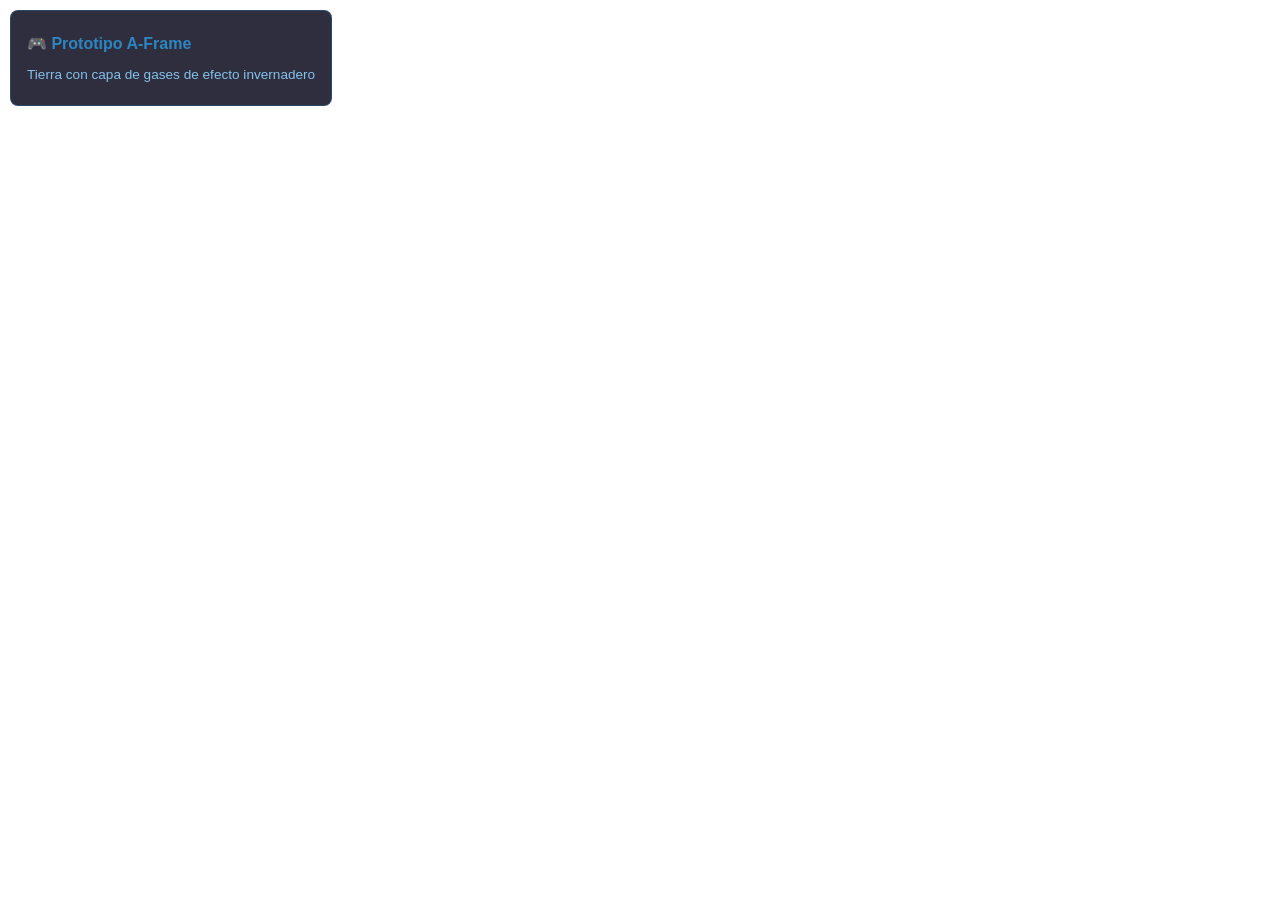
<file: public/aframe.html>
<!DOCTYPE html>
<html lang="es">
<head>
    <meta charset="UTF-8">
    <meta name="viewport" content="width=device-width, initial-scale=1.0">
    <title>Prototipo A-Frame — Cambio Climático</title>
    <meta name="description" content="Prototipo A-Frame para el libro educativo de realidad aumentada sobre cambio climático">
    <script src="https://aframe.io/releases/1.4.2/aframe.min.js"></script>
    <script src="js/escena.js"></script>
    <script src="js/objetos.js"></script>
    <style>
        body { margin: 0; overflow: hidden; }
        #info-prototipo {
            position: fixed;
            top: 10px;
            left: 10px;
            z-index: 999;
            background: rgba(10, 10, 30, 0.85);
            color: #85C1E9;
            padding: 10px 16px;
            border-radius: 8px;
            font-family: 'Segoe UI', sans-serif;
            font-size: 0.85rem;
            border: 1px solid rgba(46, 134, 193, 0.3);
            backdrop-filter: blur(8px);
        }
        #info-prototipo h2 {
            font-size: 1rem;
            margin-bottom: 4px;
            color: #2E86C1;
        }
    </style>
</head>
<body>
    <div id="info-prototipo">
        <h2>🎮 Prototipo A-Frame</h2>
        <p>Tierra con capa de gases de efecto invernadero</p>
    </div>

    <a-scene>
        <!-- ===== TIERRA (placeholder) ===== -->
        <a-sphere
            position="0 1.5 -4"
            radius="1"
            color="#2E86C1"
            animation="property: rotation; to: 0 360 0; loop: true; dur: 8000; easing: linear"
            info-panel="titulo: La Tierra; descripcion: Nuestro planeta se calienta debido a los gases de efecto invernadero">
        </a-sphere>

        <!-- ===== CAPA DE GASES (Three.js) ===== -->
        <a-entity position="0 1.5 -4" capa-gases></a-entity>

        <!-- ===== TURBINA DE PRUEBA ===== -->
        <a-entity position="3 0 -5" turbina-eolica></a-entity>

        <!-- ===== ESCENARIO ===== -->
        <a-plane
            position="0 0 -4"
            rotation="-90 0 0"
            width="12"
            height="12"
            color="#1B4F72"
            opacity="0.8">
        </a-plane>

        <!-- ===== CIELO ===== -->
        <a-sky color="#0B1A2E"></a-sky>

        <!-- ===== ILUMINACIÓN ===== -->
        <a-light type="ambient" color="#445566" intensity="0.6"></a-light>
        <a-light type="directional" position="2 4 1" color="#FFFFFF" intensity="0.8"></a-light>

        <!-- ===== CÁMARA ===== -->
        <a-entity
            camera
            position="0 1.6 0"
            look-controls
            wasd-controls>
        </a-entity>
    </a-scene>
</body>
</html>
</file>
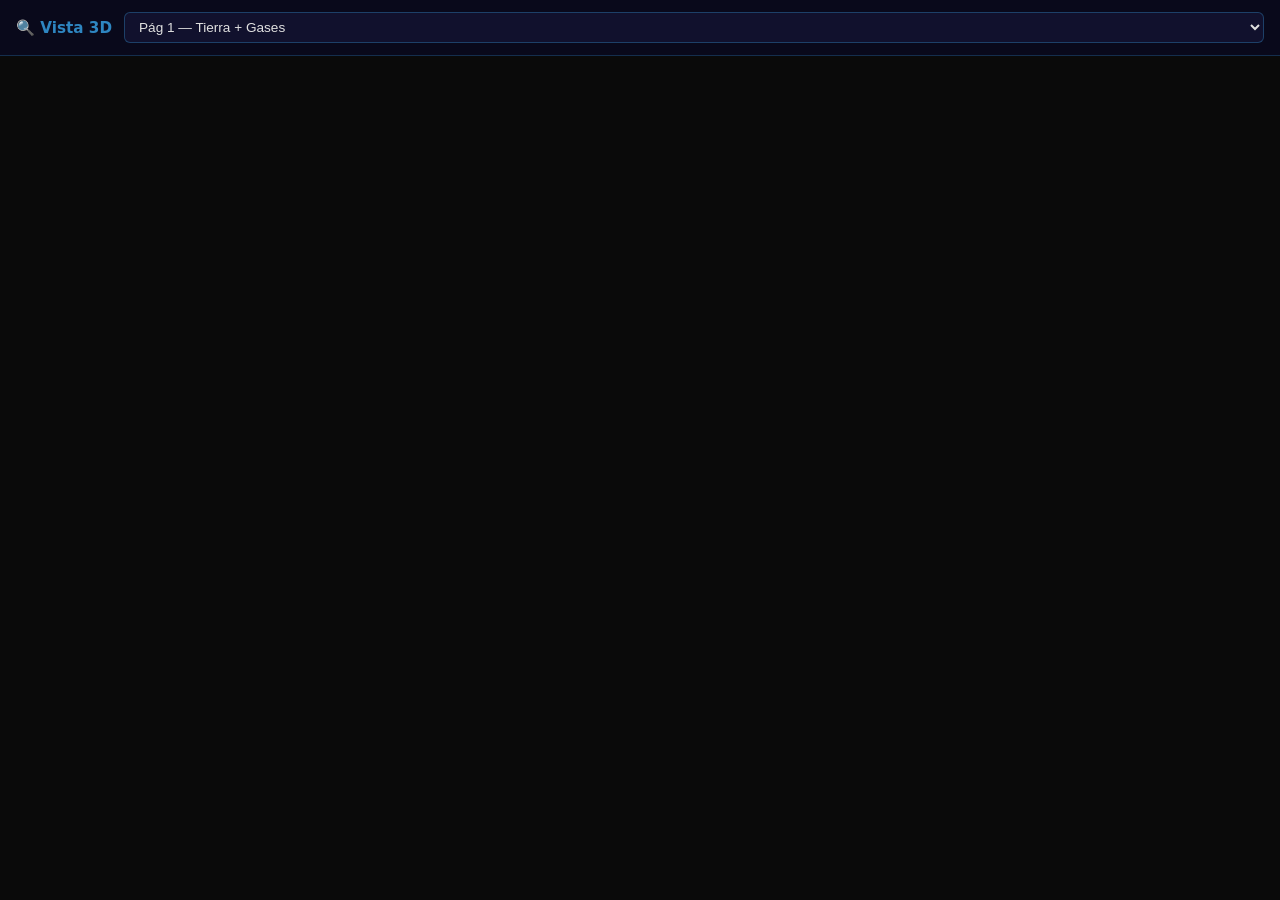
<file: public/vista3d.html>
<!DOCTYPE html>
<html lang="es">
<head>
    <meta charset="UTF-8">
    <meta name="viewport" content="width=device-width, initial-scale=1.0">
    <title>Vista 3D — Validación de Contenidos RA</title>
    <meta name="description" content="Vista 3D para validar los 5 contenidos de realidad aumentada del libro sobre cambio climático">
    <script src="https://aframe.io/releases/1.4.2/aframe.min.js"></script>
    <script src="js/escena.js"></script>
    <script src="js/objetos.js"></script>
    <link rel="stylesheet" href="css/estilos.css">
</head>
<body style="overflow: hidden;">

    <!-- ===== SELECTOR DE CONTENIDO ===== -->
    <div id="selector-vista3d">
        <h2>🔍 Vista 3D</h2>
        <select id="select-contenido-3d">
            <option value="1">Pág 1 — Tierra + Gases</option>
            <option value="2">Pág 2 — Fábrica + Humo</option>
            <option value="3">Pág 3 — Iceberg</option>
            <option value="4">Pág 4 — Árbol</option>
            <option value="5">Pág 5 — Turbina Eólica</option>
        </select>
    </div>

    <!-- ===== ESCENA 3D ===== -->
    <a-scene embedded style="height: 100vh; width: 100vw; margin-top: 0;">

        <!-- ===== PÁGINA 1: Tierra con capa de gases ===== -->
        <a-entity id="contenido-1" visible="true">
            <a-sphere
                position="0 1.5 -3"
                radius="0.8"
                color="#2E86C1"
                animation="property: rotation; to: 0 360 0; loop: true; dur: 8000; easing: linear">
            </a-sphere>
            <a-entity position="0 1.5 -3" capa-gases></a-entity>
        </a-entity>

        <!-- ===== PÁGINA 2: Fábrica con partículas de humo ===== -->
        <a-entity id="contenido-2" visible="false">
            <!-- Estructura de la fábrica -->
            <a-box position="0 0.5 -3" width="0.8" height="1" depth="0.6" color="#5D6D7E"></a-box>
            <a-box position="-0.2 0.3 -2.75" width="0.3" height="0.4" depth="0.02" color="#2C3E50" opacity="0.7"></a-box>
            <a-box position="0.2 0.3 -2.75" width="0.3" height="0.4" depth="0.02" color="#2C3E50" opacity="0.7"></a-box>
            <!-- Chimenea -->
            <a-cylinder position="0.3 1.2 -3" radius="0.08" height="0.6" color="#717D7E"></a-cylinder>
            <a-cylinder position="-0.2 1.1 -3" radius="0.06" height="0.4" color="#717D7E"></a-cylinder>
            <!-- Partículas de humo -->
            <a-entity position="0.3 1.5 -3" particulas-humo></a-entity>
        </a-entity>

        <!-- ===== PÁGINA 3: Iceberg derritiéndose ===== -->
        <a-entity id="contenido-3" visible="false">
            <!-- Iceberg parte superior -->
            <a-cone
                position="0 1 -3"
                radius-bottom="0.6"
                radius-top="0.15"
                height="1"
                color="#D6EAF8"
                animation="property: scale; from: 1 1 1; to: 0.8 0.7 0.8; dir: alternate; loop: true; dur: 5000; easing: easeInOutSine">
            </a-cone>
            <!-- Agua -->
            <a-plane
                position="0 0.4 -3"
                width="3"
                height="3"
                color="#2980B9"
                opacity="0.5"
                rotation="-90 0 0">
            </a-plane>
            <!-- Gotas de deshielo -->
            <a-entity position="0 0.8 -3" gotas-agua></a-entity>
        </a-entity>

        <!-- ===== PÁGINA 4: Árbol con ciclo de vida ===== -->
        <a-entity id="contenido-4" visible="false">
            <!-- Tronco -->
            <a-cylinder position="0 0.5 -3" radius="0.08" height="1" color="#6E2C00"></a-cylinder>
            <!-- Copa del árbol -->
            <a-sphere
                position="0 1.3 -3"
                radius="0.5"
                color="#27AE60"
                animation="property: color; from: #27AE60; to: #F39C12; dir: alternate; loop: true; dur: 4000; easing: easeInOutSine">
            </a-sphere>
            <!-- Hojas cayendo (pequeñas esferas) -->
            <a-sphere position="0.3 0.9 -2.8" radius="0.04" color="#E67E22"
                animation="property: position; to: 0.4 0.2 -2.8; dur: 3000; loop: true; easing: easeInQuad">
            </a-sphere>
            <a-sphere position="-0.2 0.8 -3.1" radius="0.03" color="#D35400"
                animation="property: position; to: -0.3 0.1 -3.1; dur: 3500; loop: true; delay: 500; easing: easeInQuad">
            </a-sphere>
            <!-- Suelo -->
            <a-circle position="0 0.01 -3" radius="0.8" color="#784212" rotation="-90 0 0"></a-circle>
        </a-entity>

        <!-- ===== PÁGINA 5: Turbina eólica ===== -->
        <a-entity id="contenido-5" visible="false">
            <a-entity position="0 0 -3" turbina-eolica></a-entity>
            <!-- Base -->
            <a-circle position="0 0.01 -3" radius="0.6" color="#2C3E50" rotation="-90 0 0"></a-circle>
        </a-entity>

        <!-- ===== ESCENARIO ===== -->
        <a-sky color="#0B1A2E"></a-sky>
        <a-light type="ambient" color="#556677" intensity="0.5"></a-light>
        <a-light type="directional" position="1 3 2" color="#FFFFFF" intensity="0.8"></a-light>
        <a-light type="point" position="0 2 -2" color="#2E86C1" intensity="0.3"></a-light>

        <!-- ===== CÁMARA ===== -->
        <a-entity camera position="0 1.6 0" look-controls wasd-controls></a-entity>
    </a-scene>

    <!-- ===== SCRIPT DE SELECTOR ===== -->
    <script>
        document.getElementById('select-contenido-3d').addEventListener('change', function () {
            var valor = parseInt(this.value);
            for (var i = 1; i <= 5; i++) {
                var el = document.getElementById('contenido-' + i);
                if (el) el.setAttribute('visible', i === valor);
            }
            console.log('🔍 Vista 3D — Mostrando contenido: Página ' + valor);
        });
    </script>
</body>
</html>
</file>
<file: public/css/estilos.css>
/* estilos.css — Interfaz del Libro RA Cambio Climático */

/* ===== RESET & BASE ===== */
* {
    margin: 0;
    padding: 0;
    box-sizing: border-box;
}

body {
    font-family: 'Segoe UI', system-ui, -apple-system, sans-serif;
    background: #0a0a0a;
    color: #e0e0e0;
    overflow: hidden;
}

/* ===== PANEL DE INTERFAZ ===== */
#ui-panel {
    position: fixed;
    top: 0;
    left: 0;
    width: 100%;
    z-index: 999;
    background: linear-gradient(180deg, rgba(10, 10, 30, 0.92) 0%, rgba(10, 10, 30, 0.7) 100%);
    backdrop-filter: blur(12px);
    -webkit-backdrop-filter: blur(12px);
    padding: 12px 16px;
    display: flex;
    flex-direction: column;
    gap: 8px;
    border-bottom: 1px solid rgba(46, 134, 193, 0.3);
}

#ui-titulo {
    font-size: 1.1rem;
    font-weight: 700;
    color: #2E86C1;
    text-align: center;
    letter-spacing: 0.5px;
}

/* ===== SELECTOR ===== */
#ui-selector {
    display: flex;
    align-items: center;
    gap: 8px;
}

#ui-selector label {
    font-size: 0.85rem;
    font-weight: 600;
    color: #85C1E9;
    white-space: nowrap;
}

#select-pagina {
    flex: 1;
    padding: 6px 10px;
    border-radius: 6px;
    border: 1px solid rgba(46, 134, 193, 0.4);
    background: rgba(20, 20, 50, 0.8);
    color: #e0e0e0;
    font-size: 0.85rem;
    cursor: pointer;
    transition: border-color 0.2s ease, box-shadow 0.2s ease;
}

#select-pagina:focus {
    outline: none;
    border-color: #2E86C1;
    box-shadow: 0 0 0 2px rgba(46, 134, 193, 0.3);
}

/* ===== INFO ===== */
#ui-info {
    background: rgba(20, 20, 50, 0.6);
    border-radius: 8px;
    padding: 8px 12px;
    border-left: 3px solid #2E86C1;
    max-height: 80px;
    overflow-y: auto;
    transition: background 0.3s ease;
}

#ui-info:hover {
    background: rgba(20, 20, 50, 0.8);
}

#info-texto {
    font-size: 0.8rem;
    line-height: 1.4;
    color: #d0d0d0;
}

/* ===== CONTROLES ===== */
#ui-controles {
    display: flex;
    gap: 8px;
    justify-content: center;
}

#btn-pausar {
    padding: 6px 20px;
    border-radius: 6px;
    border: 1px solid rgba(46, 134, 193, 0.5);
    background: rgba(46, 134, 193, 0.15);
    color: #85C1E9;
    font-size: 0.85rem;
    font-weight: 600;
    cursor: pointer;
    transition: all 0.2s ease;
}

#btn-pausar:hover {
    background: rgba(46, 134, 193, 0.3);
    border-color: #2E86C1;
}

#btn-pausar:active {
    transform: scale(0.97);
}

/* ===== ESTADO ===== */
#ui-estado {
    text-align: center;
    font-size: 0.75rem;
    padding: 4px;
}

#estado-marcador {
    color: #F5B041;
    font-weight: 600;
    transition: color 0.3s ease;
}

/* ===== VISTA 3D SELECTOR ===== */
#selector-vista3d {
    position: fixed;
    top: 0;
    left: 0;
    width: 100%;
    z-index: 999;
    background: rgba(10, 10, 30, 0.92);
    backdrop-filter: blur(12px);
    -webkit-backdrop-filter: blur(12px);
    padding: 12px 16px;
    display: flex;
    align-items: center;
    gap: 12px;
    border-bottom: 1px solid rgba(46, 134, 193, 0.3);
}

#selector-vista3d h2 {
    font-size: 0.95rem;
    color: #2E86C1;
    white-space: nowrap;
}

#select-contenido-3d {
    flex: 1;
    padding: 6px 10px;
    border-radius: 6px;
    border: 1px solid rgba(46, 134, 193, 0.4);
    background: rgba(20, 20, 50, 0.8);
    color: #e0e0e0;
    font-size: 0.85rem;
    cursor: pointer;
    transition: border-color 0.2s ease, box-shadow 0.2s ease;
}

#select-contenido-3d:focus {
    outline: none;
    border-color: #2E86C1;
    box-shadow: 0 0 0 2px rgba(46, 134, 193, 0.3);
}

/* ===== SCROLLBAR PERSONALIZADO ===== */
#ui-info::-webkit-scrollbar {
    width: 4px;
}

#ui-info::-webkit-scrollbar-track {
    background: transparent;
}

#ui-info::-webkit-scrollbar-thumb {
    background: rgba(46, 134, 193, 0.4);
    border-radius: 4px;
}

/* ===== RESPONSIVO ===== */
@media (max-width: 480px) {
    #ui-panel {
        padding: 8px 10px;
        gap: 6px;
    }

    #ui-titulo {
        font-size: 0.95rem;
    }

    #ui-info {
        max-height: 60px;
    }

    #info-texto {
        font-size: 0.75rem;
    }

    #select-pagina,
    #select-contenido-3d {
        font-size: 0.8rem;
    }

    #btn-pausar {
        padding: 5px 16px;
        font-size: 0.8rem;
    }
}

@media (max-width: 360px) {
    #ui-titulo {
        font-size: 0.85rem;
    }

    #ui-selector label {
        font-size: 0.75rem;
    }

    #ui-info {
        max-height: 50px;
        padding: 6px 10px;
    }
}
</file>
